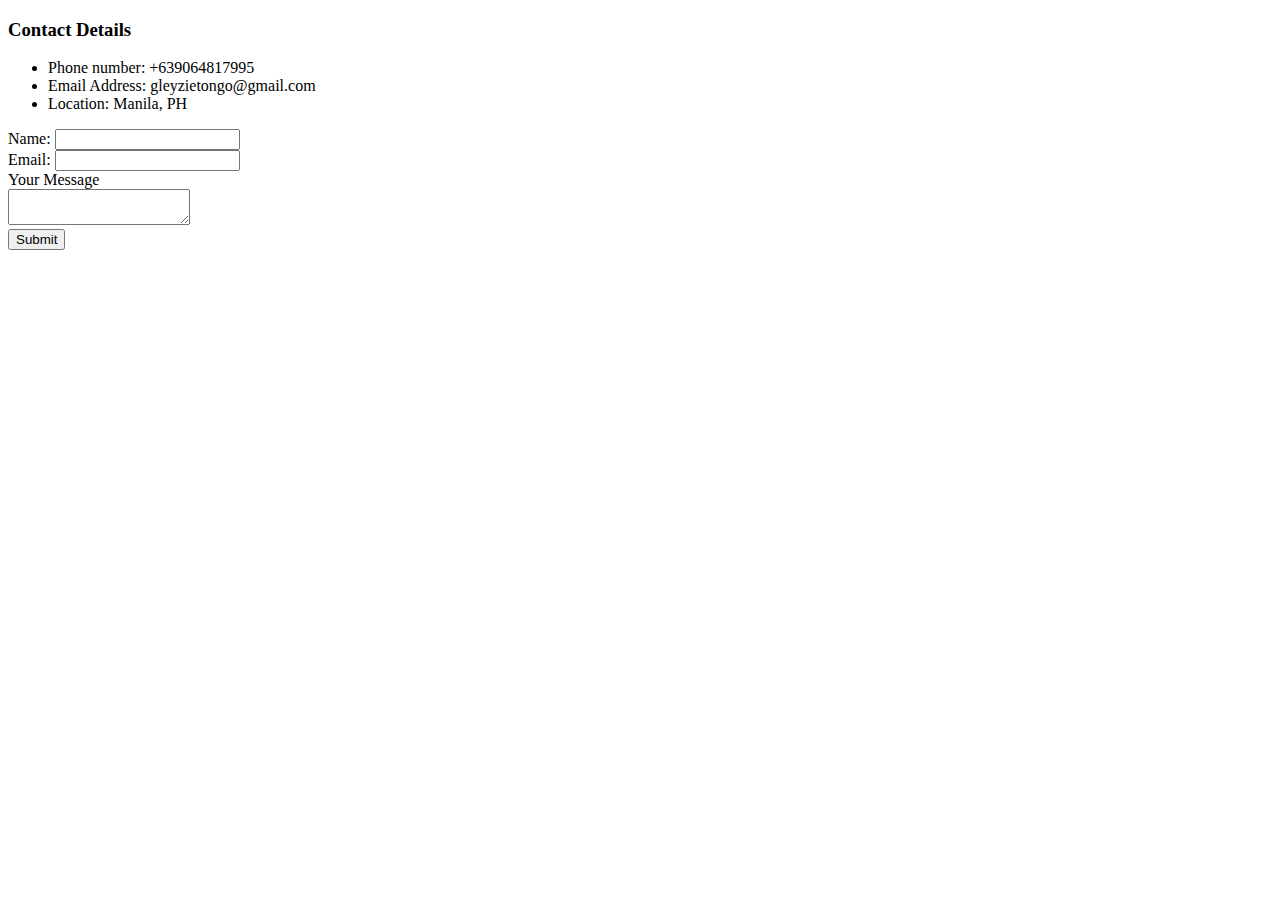
<file: contact.html>
<!DOCTYPE html>
<html lang="en">
<head>
    <meta charset="UTF-8">
    <title>Contact</title>
</head>

<body>
    <h3>Contact Details</h3>
    <ul>
        <li> Phone number: +639064817995</li>
        <li> Email Address: gleyzietongo@gmail.com </li>
        <li> Location: Manila, PH </li>
    </ul>

<form action="mailto:test@gmail.com" method="post" enctype="text/plain">
    <label> Name: </label>
    <input type="text" name="yourName" value=""><br>
    <label>Email:</label>
    <input type="email" name="yourEmail" value=""><br>
    <label>Your Message </label><br>
    <textarea name="yourMessage" row="10" colum="80"></textarea><br>
    <input type="submit">

</form>

</body>
</html>
</file>
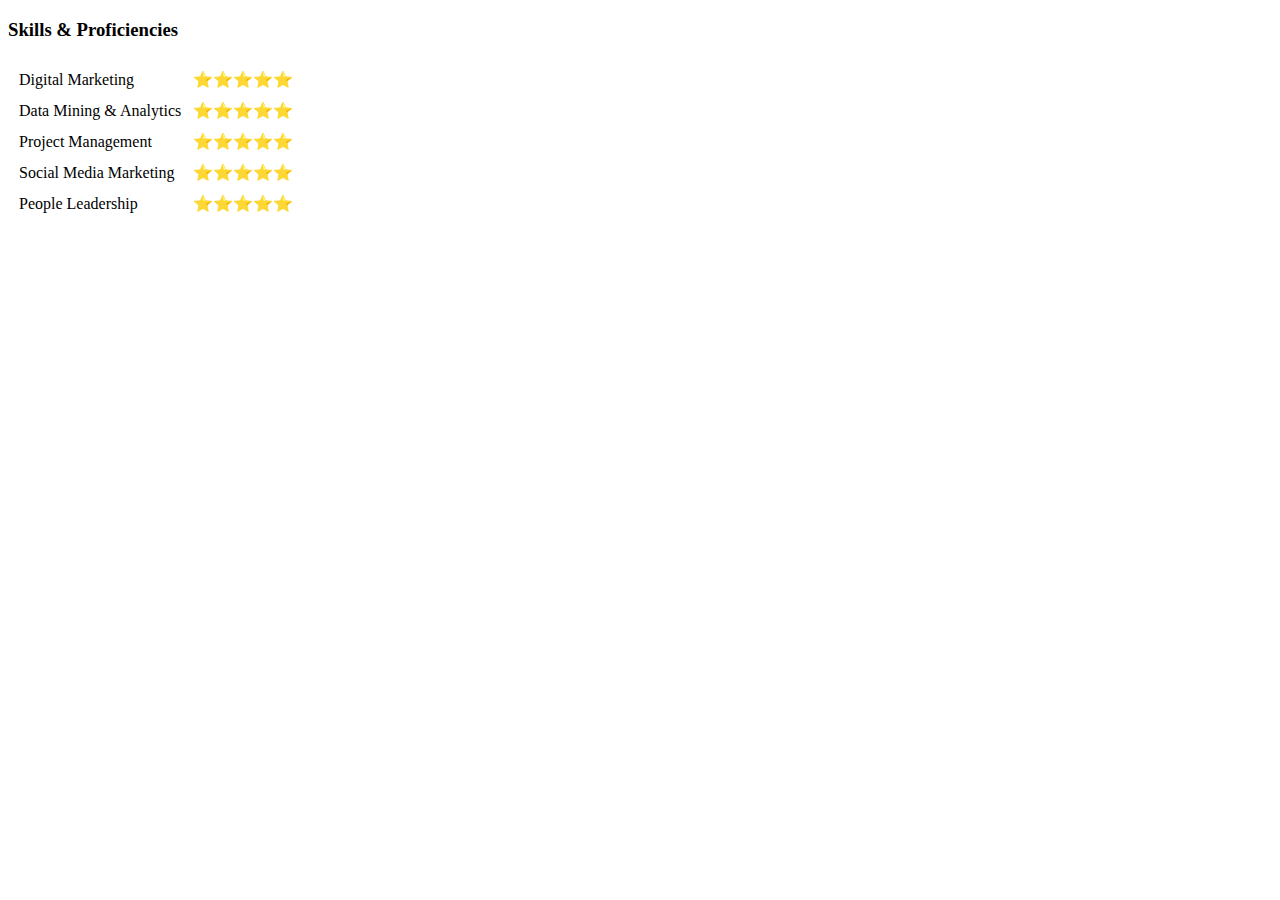
<file: skills.html>
<!DOCTYPE html>
<html lang="en">
<head>
    <meta charset="UTF-8">
    <title>Skills & Proficiencies</title>
</head>
<body>
    <h3>Skills & Proficiencies</h3>
    <table cellspacing="10">
            <tr>
                <td>Digital Marketing</td>
                <td>⭐⭐⭐⭐⭐</td>
            </tr>
            <tr>
                <td>Data Mining & Analytics</td>
                <td>⭐⭐⭐⭐⭐</td>
            </tr>
            <tr>
                <td>Project Management</td>
                <td>⭐⭐⭐⭐⭐</td>
            </tr>
            <tr>
                <td>Social Media Marketing</td>
                <td>⭐⭐⭐⭐⭐</td>
            </tr>
            <tr>
                <td>People Leadership</td>
                <td>⭐⭐⭐⭐⭐</td>
            </tr>
    </table>
</body>
</html>
</file>
